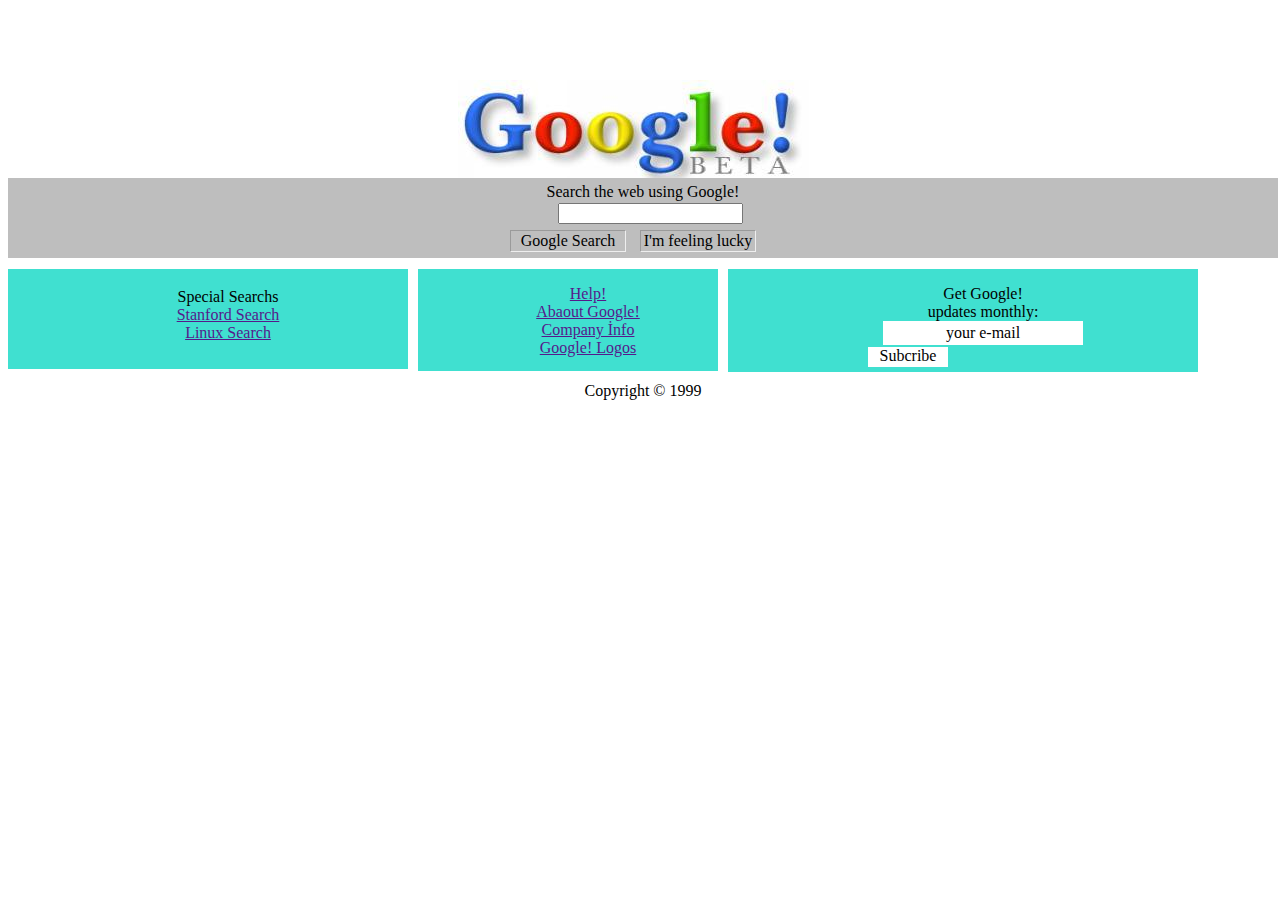
<file: 03index.html>
<!DOCTYPE html>
<html lang="en">
<head>
    <meta charset="UTF-8">
    <meta http-equiv="X-UA-Compatible" content="IE=edge">
    <meta name="viewport" content="width=device-width, initial-scale=1.0">
    <title>Document</title>
    <link rel="stylesheet" href="03stil.css">
</head>
<body>
    
        <div class="logo"></div>
    <div class="ortakısım">Search the web using Google!</div>
  <div class="arama">
<input name=" " type="" width="100">

 </div>
 <table class="googlesearch" border="1">
     <tr>
         <td>Google Search</td>
     </tr>
 </table>
 <table class="feeling" border="1">
     <tr>
         <td>I'm feeling lucky</td>
     </tr>
 </table>
 <div class="kutu">
<div class="kutu1">
    <ul>
        <li type="none">Special Searchs</li>
        <li type="none"><a href="">Stanford Search</a></li>
        <li type="none"><a href=""> Linux Search</a></li>
    </ul>
</div>    

    <div class="kutu2" >
        <ul>
            <li type="none"><a href="">Help!</a></li>
            <li type="none"><a href=""> Abaout Google!</a></li>
            <li type="none"><a href=""> Company İnfo</a></li>
            <li type="none"><a href=""> Google! Logos</a></li>
        </ul>
    </div>
<div class="kutu3"> 
<ul>
    <li type="none" ><a >Get Google!</a></li>
    <li type="none"><a >updates monthly:</a></li>
    
    <table  width="200" height="20" bgcolor="white" align="center">
        <tr>
            <td>your e-mail</td>
        </tr>
    </table>
</ul>
<div class="kutu3içi">
Subcribe </div>

</div>
</div> </br> </br> </br>
<div class="sonkısım"> Copyright © 1999 </div>
 





   



</body>
</html>
</file>
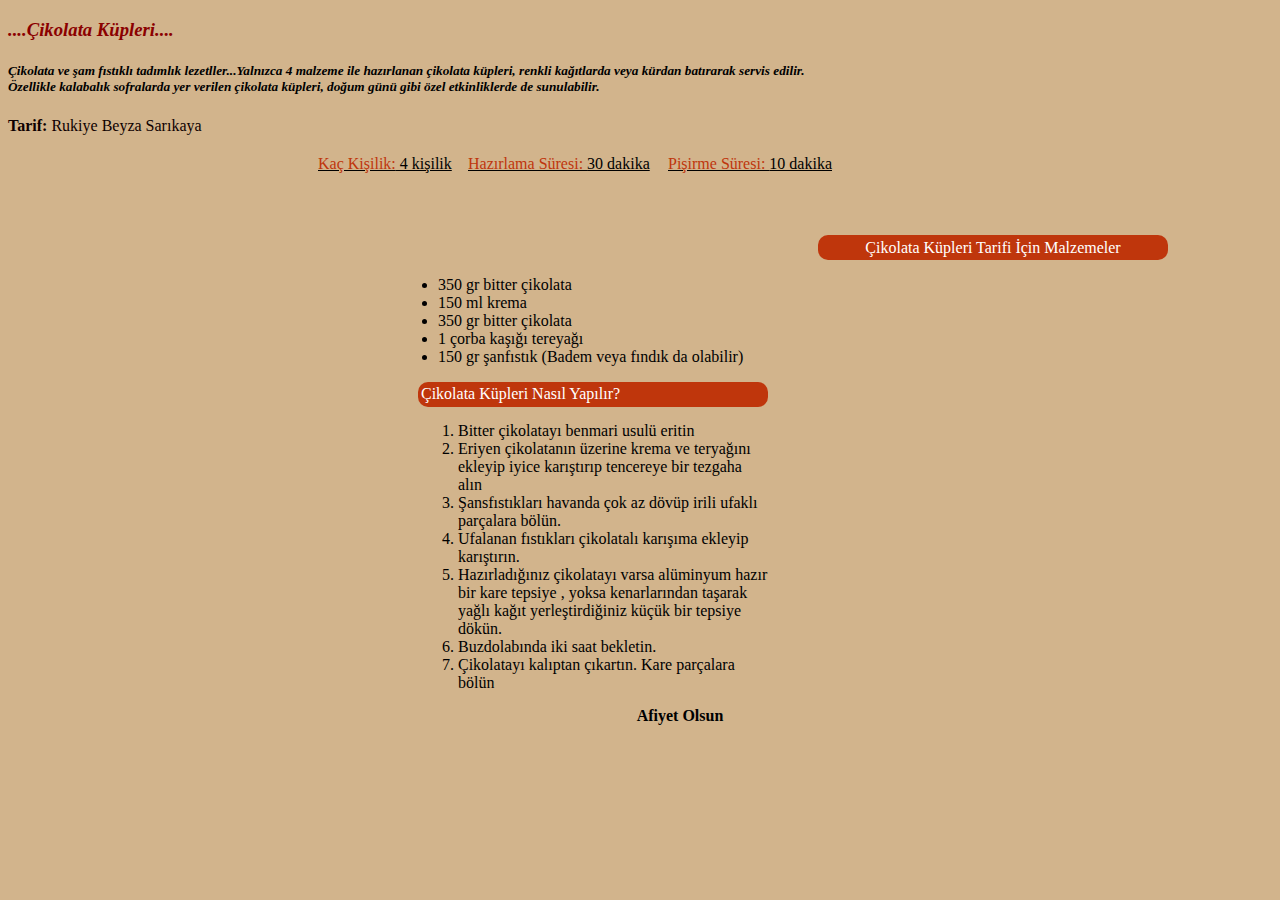
<file: 04index.html>
<!DOCTYPE html>
<html lang="en">
<head>
    <meta charset="UTF-8">
    <meta http-equiv="X-UA-Compatible" content="IE=edge">
    <meta name="viewport" content="width=device-width, initial-scale=1.0">
    <title>Document</title>
    <link rel="stylesheet" href="04stil.css"
</head>
<body bgcolor="#D2B48C">
   <h3> <font color="#8B0000" ><i>....Çikolata Küpleri....</i> </font> </h3>
<h5><i>Çikolata ve şam fıstıklı tadımlık lezetller...Yalnızca 4 malzeme ile hazırlanan çikolata küpleri, renkli kağıtlarda veya kürdan batırarak servis edilir. <br> Özellikle kalabalık sofralarda yer verilen çikolata küpleri, doğum günü gibi  özel etkinliklerde de sunulabilir.</i></h5>

<font color="en"> <b>Tarif:</b> Rukiye Beyza Sarıkaya</font>
<div class="ortakısım">
<div class="altkısmı"> <u> <font color="#BF360C">Kaç Kişilik:</font> 4 kişilik </u> 
<div class="yanınortası"> <u><font color="#BF360C">Hazırlama Süresi: </font>30 dakika </u> </div>
<div class="ortanınyanı"> <u><font color="#BF360C">Pişirme Süresi: </font> 10 dakika </u></div>

</div>
</div>
<table class="tarifbir"> 
    <tr>
       <td>Çikolata Küpleri Tarifi İçin Malzemeler</td>
    </tr>
</table>
<div class="reçete">
    <ul>
        <li>350 gr bitter çikolata</li>
        <li>150 ml krema</li>
        <li>350 gr bitter çikolata</li>
        <li>1 çorba kaşığı tereyağı</li>
        <li>150 gr şanfıstık (Badem veya fındık da olabilir)</li>
    </ul>
  
</div>

<div class="tarifiki">
<table>
    <tr>
        <td>Çikolata Küpleri Nasıl Yapılır?</td>
    </tr>
</table>
<div class="reçete2">
    <ol>
        <li>Bitter çikolatayı benmari usulü eritin</li>
        <li>Eriyen çikolatanın üzerine krema ve teryağını ekleyip iyice karıştırıp tencereye bir tezgaha alın</li>
        <li>Şansfıstıkları havanda çok az dövüp irili ufaklı parçalara bölün.</li>
        <li>Ufalanan fıstıkları çikolatalı karışıma ekleyip karıştırın.</li>
        <li>Hazırladığınız çikolatayı varsa alüminyum hazır bir kare tepsiye , yoksa kenarlarından taşarak yağlı kağıt yerleştirdiğiniz küçük bir tepsiye dökün.</li>
        <li>Buzdolabında iki saat bekletin.</li>
        <li>Çikolatayı kalıptan çıkartın. Kare parçalara bölün</li>
    </ol>
</div>

</div>
<div class="son"> <b>Afiyet Olsun</b> </div>

</body>
</html>
</file>
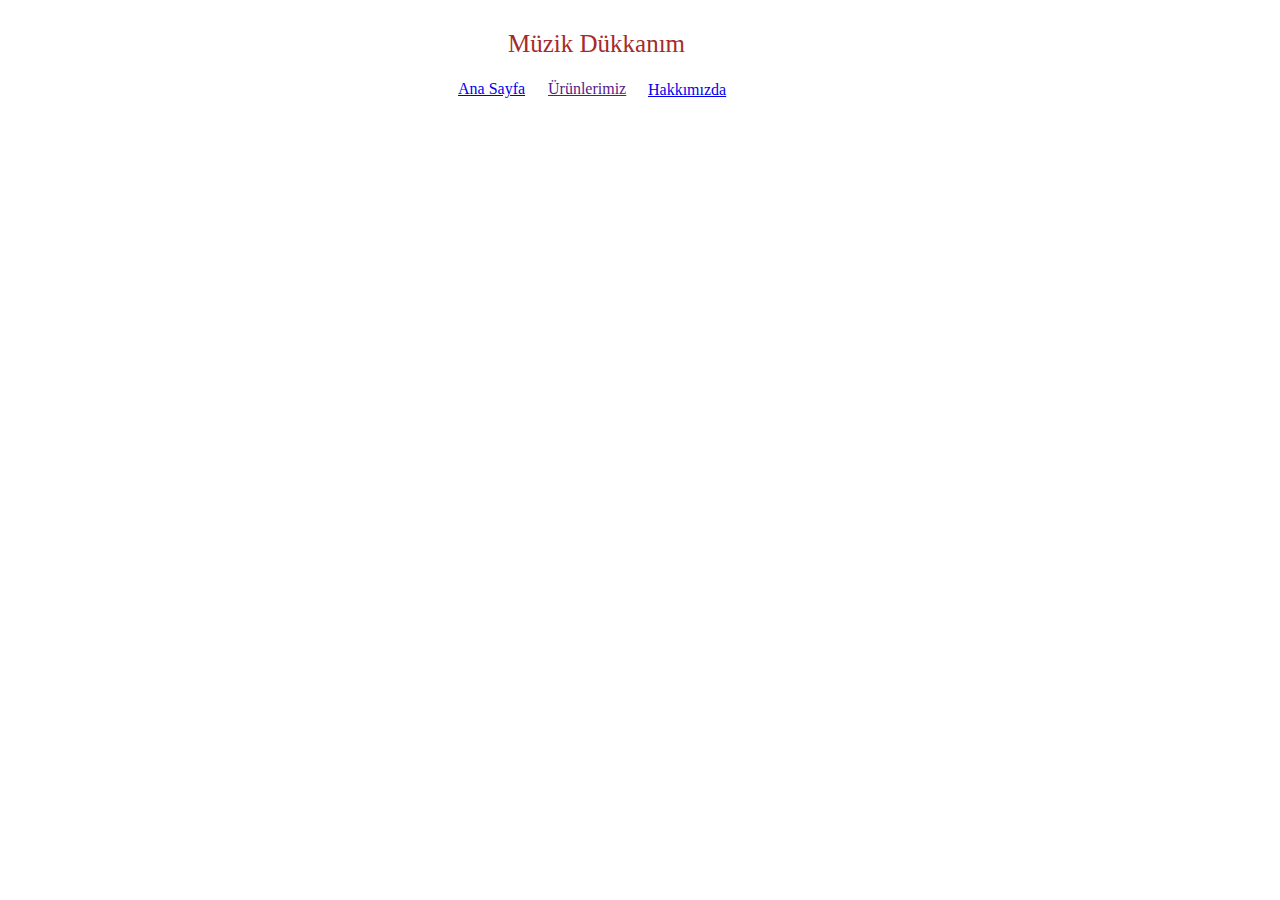
<file: 05index.html>
<!DOCTYPE html>
<html lang="en">
<head>
    <meta charset="UTF-8">
    <meta http-equiv="X-UA-Compatible" content="IE=edge">
    <meta name="viewport" content="width=, initial-scale=1.0">
    <title>Document</title>
    <link rel="stylesheet" href="05stil.css">
</head>
<body>
 <div class="hepsi"> 
     <div class="başlık">Müzik Dükkanım</div>
     <div class="linkler">
<div class="ana"> <a href="anasayfaindex.html"  target="">Ana Sayfa</a>     
<div class="ürünler"> <a href="" target="_self">  Ürünlerimiz </a> </div>
<div class="hakkımızda"> <a href="file:///Users/belizbapir/Desktop/hakkımızdaindex.html" >Hakkımızda </a></div>
</div>

     </div>
 </div>
    


</body>
</html>
</file>
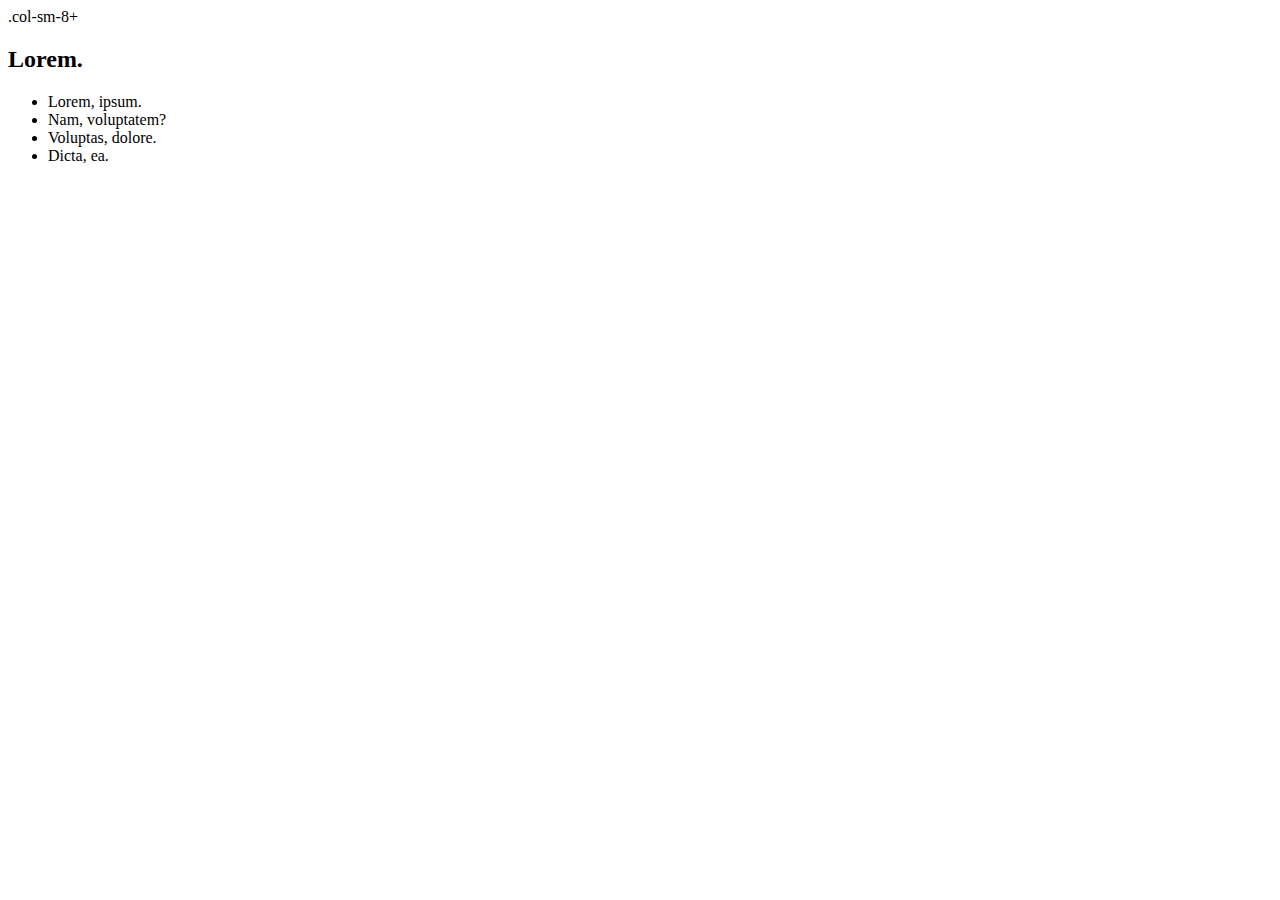
<file: 12index.html>
<!doctype html>
<html lang="en">
  <head>
    <!-- Required meta tags -->
    <meta charset="utf-8">
    <meta name="viewport" content="width=device-width, initial-scale=1, shrink-to-fit=no">

    <!-- Bootstrap CSS -->
    <link rel="stylesheet" href="https://cdn.jsdelivr.net/npm/bootstrap@4.5.3/dist/css/bootstrap.min.css" integrity="sha384-TX8t27EcRE3e/ihU7zmQxVncDAy5uIKz4rEkgIXeMed4M0jlfIDPvg6uqKI2xXr2" crossorigin="anonymous">

    <title>Hello, world!</title>
  </head>
  <body>

<main  class="contanier">
  <div class="row">
    <section class="col-sm-8">
      <article class="row">
 .col-sm-8+
         
      </article  >
      <article class="row">
        
<h2>Lorem.</h2>
      </article>
<!-- sag tarafın -->
    </section>
<aside class="col-sm-4">

 <ul>
   <li>Lorem, ipsum.</li>
   <li>Nam, voluptatem?</li>
   <li>Voluptas, dolore.</li>
   <li>Dicta, ea.</li>
 </ul>
  </ul>
</aside>

</div> <!-- rowun bittigi  yer -->
</main> <!-- contanıerın bittigi yer -->


    <!-- Optional JavaScript; choose one of the two! -->

    <!-- Option 1: jQuery and Bootstrap Bundle (includes Popper) -->
    <script src="https://code.jquery.com/jquery-3.5.1.slim.min.js" integrity="sha384-DfXdz2htPH0lsSSs5nCTpuj/zy4C+OGpamoFVy38MVBnE+IbbVYUew+OrCXaRkfj" crossorigin="anonymous"></script>
    <script src="https://cdn.jsdelivr.net/npm/bootstrap@4.5.3/dist/js/bootstrap.bundle.min.js" integrity="sha384-ho+j7jyWK8fNQe+A12Hb8AhRq26LrZ/JpcUGGOn+Y7RsweNrtN/tE3MoK7ZeZDyx" crossorigin="anonymous"></script>

    <!-- Option 2: jQuery, Popper.js, and Bootstrap JS
    <script src="https://code.jquery.com/jquery-3.5.1.slim.min.js" integrity="sha384-DfXdz2htPH0lsSSs5nCTpuj/zy4C+OGpamoFVy38MVBnE+IbbVYUew+OrCXaRkfj" crossorigin="anonymous"></script>
    <script src="https://cdn.jsdelivr.net/npm/popper.js@1.16.1/dist/umd/popper.min.js" integrity="sha384-9/reFTGAW83EW2RDu2S0VKaIzap3H66lZH81PoYlFhbGU+6BZp6G7niu735Sk7lN" crossorigin="anonymous"></script>
    <script src="https://cdn.jsdelivr.net/npm/bootstrap@4.5.3/dist/js/bootstrap.min.js" integrity="sha384-w1Q4orYjBQndcko6MimVbzY0tgp4pWB4lZ7lr30WKz0vr/aWKhXdBNmNb5D92v7s" crossorigin="anonymous"></script>
    -->
  </body>
</html>
</file>
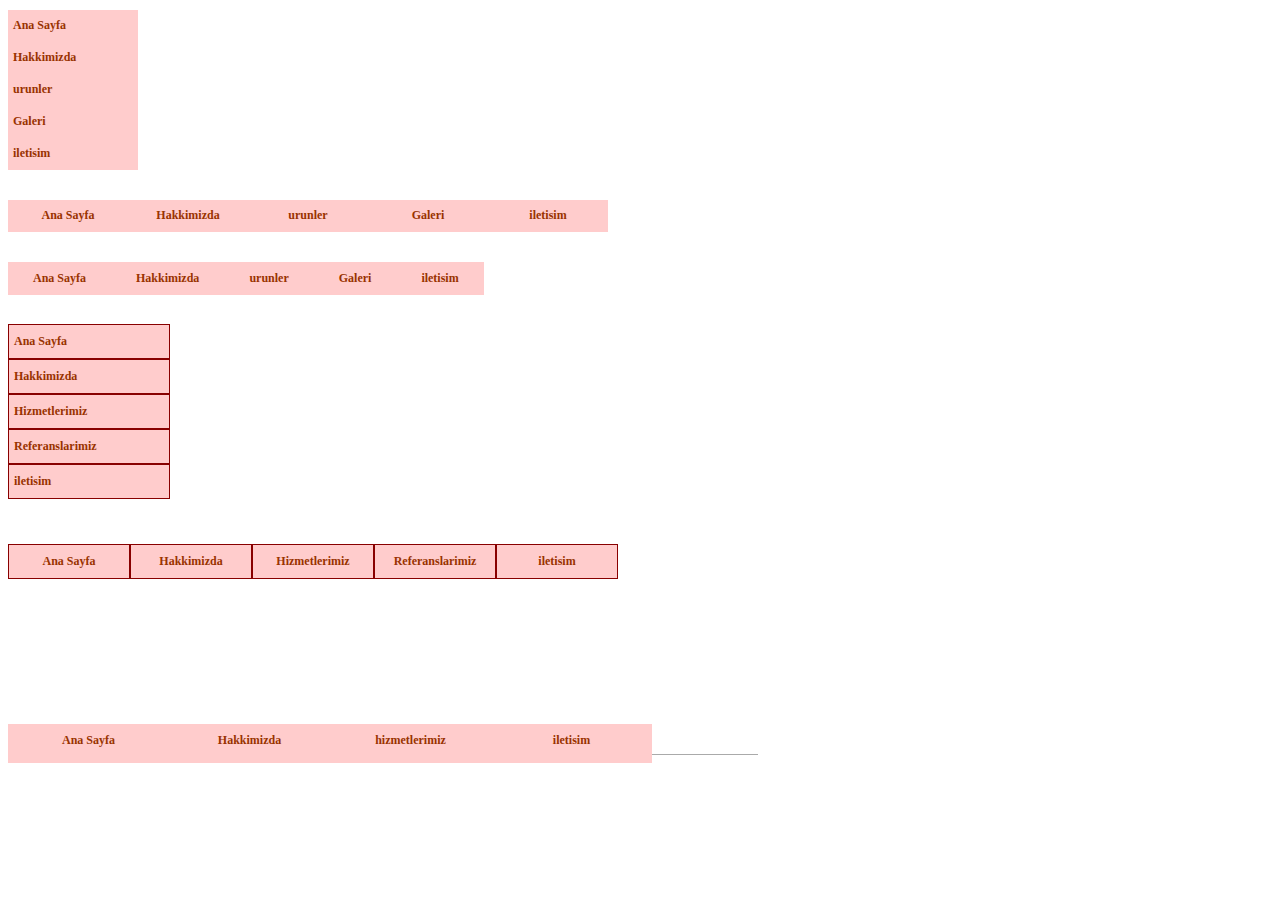
<file: 7index.html>
<html>
    <head>
        <title>uygulama</title>
    <link rel="stylesheet" href="2stil.css">
    
    </head>


    <body>
      
       <div class="menübir">
       <ul>  
           <li><a href="">Ana Sayfa</a></li>
           <li><a href="">Hakkimizda</a></li>
           <li><a href="">urunler</a></li>
           <li><a href="">Galeri</a></li>
           <li><a href="">iletisim</a></li>
         </ul>    
      </div>

      <div class="menüiki">
        <ul>  
            <li><a href="">Ana Sayfa</a></li>
            <li><a href="">Hakkimizda</a></li>
            <li><a href="">urunler</a></li>
            <li><a href="">Galeri</a></li>
            <li><a href="">iletisim</a></li>
          </ul>    
       </div>

       <div class="menüüç">
        <ul>  
            <li><a href="">Ana Sayfa</a></li>
            <li><a href="">Hakkimizda</a></li>
            <li><a href="">urunler</a></li>
            <li><a href="">Galeri</a></li>
            <li><a href="">iletisim</a></li>
          </ul>    
       </div>

       <div class="menüdört">
        <ul>  
            <li><a href="">Ana Sayfa</a></li>
            <li><a href="">Hakkimizda</a>
          <ul>
            <li><a href="">sirket tarihcesi</a></li>
            <li><a href="">yoneticilerimiz</a></li>
            <li><a href="">calisanlarimiz</a></li>
            <li><a href="">faliyetlerimiz</a></li>

          </ul> </li>

            <li><a href="">Hizmetlerimiz</a>
            <ul>
            <li><a href="">web tasarimi</a></li>
            <li><a href="">hosting</a></li>
            <li><a href="">logotasarimi</a></li>
            <li><a href="">danismanlik</a></li>

        </ul> </li>
         
            <li><a href="">Referanslarimiz</a></li>
            <li><a href="">iletisim</a></li>
          </ul>    
       </div>

       <div class="menübeş">
        <ul>  
            <li><a href="">Ana Sayfa</a></li>
            <li><a href="">Hakkimizda</a>
          <ul>
            <li><a href="">sirket tarihcesi</a></li>
            <li><a href="">yoneticilerimiz</a></li>
            <li><a href="">calisanlarimiz</a></li>
            <li><a href="">faliyetlerimiz</a></li>

          </ul> </li>

            <li><a href="">Hizmetlerimiz</a>
            <ul>
            <li><a href="">web tasarimi</a></li>
            <li><a href="">hosting</a></li>
            <li><a href="">logotasarimi</a></li>
            <li><a href="">danismanlik</a></li>

        </ul> </li>
         
            <li><a href="">Referanslarimiz</a></li>
            <li><a href="">iletisim</a></li>
          </ul>    
       </div>

       
       <div class="menüaltı">
        <ul>  
            <li><a href="">Ana Sayfa</a></li>
            <li><a href="">Hakkimizda</a></li>
            <li><a href="">hizmetlerimiz</a></li>
           <li><a href="">iletisim</a></li>
          </ul>    
       </div>



    </body>
</html>
</file>
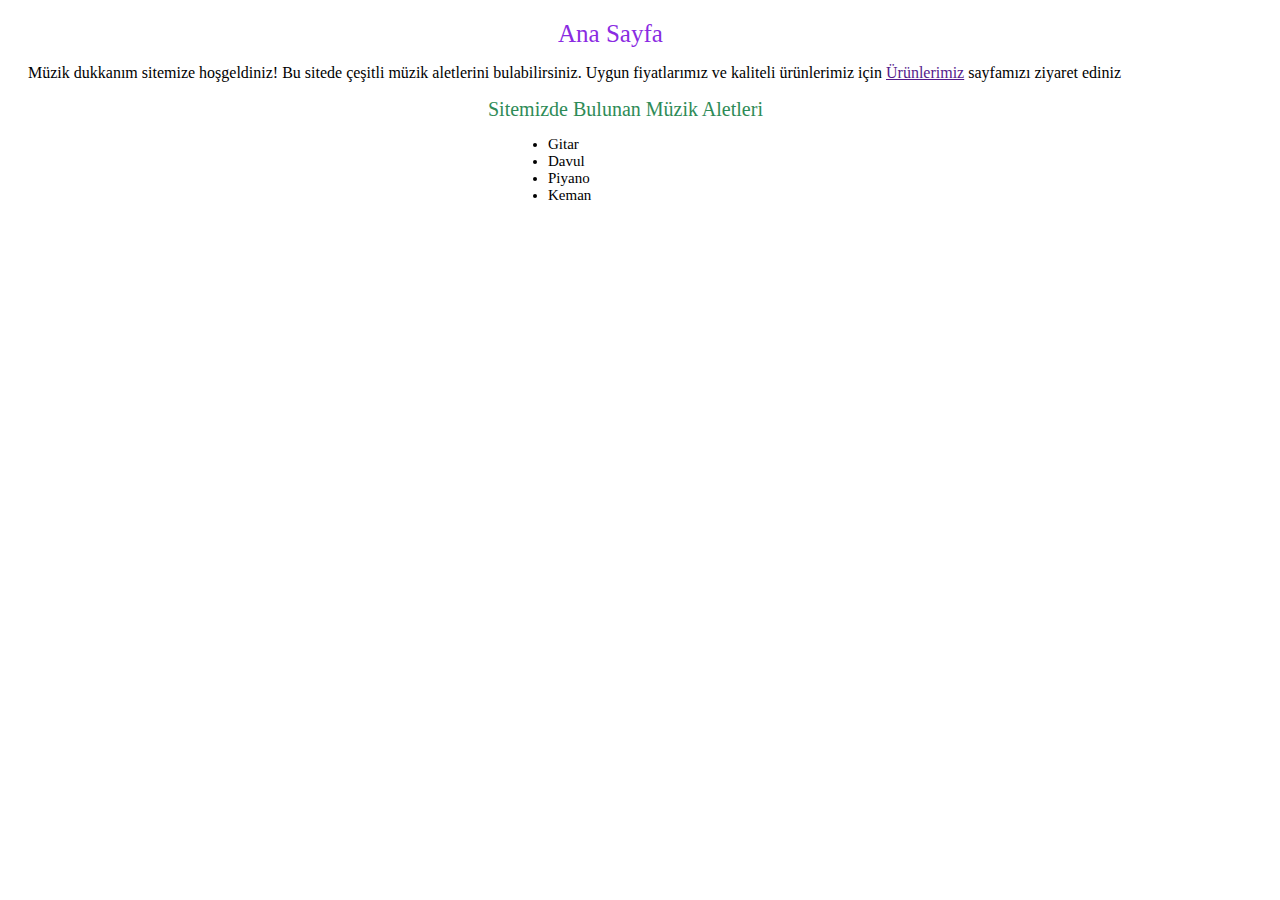
<file: anasayfaindex.html>
<!DOCTYPE html>
<html lang="en">
<head>
    <meta charset="UTF-8">
    <meta http-equiv="X-UA-Compatible" content="IE=edge">
    <meta name="viewport" content="width=, initial-scale=1.0">
    <title>Document</title>
    <link rel="stylesheet" href="anasayfastil.css">
</head>
<body>
    <div class="başlık">Ana Sayfa</div>
    <div class="yazı"> <p>Müzik dukkanım sitemize hoşgeldiniz! Bu sitede çeşitli müzik aletlerini bulabilirsiniz. Uygun fiyatlarımız ve kaliteli ürünlerimiz için <a href="">Ürünlerimiz</a> sayfamızı ziyaret ediniz </p></div>
<div class="altbaşlık">Sitemizde Bulunan Müzik Aletleri</div>    
<div class="liste">

    <ul>
        <li>Gitar</li>
        <li>Davul</li>
        <li>Piyano</li>
        <li>Keman</li>
    </ul>
</div>
</body>
</html>
</file>
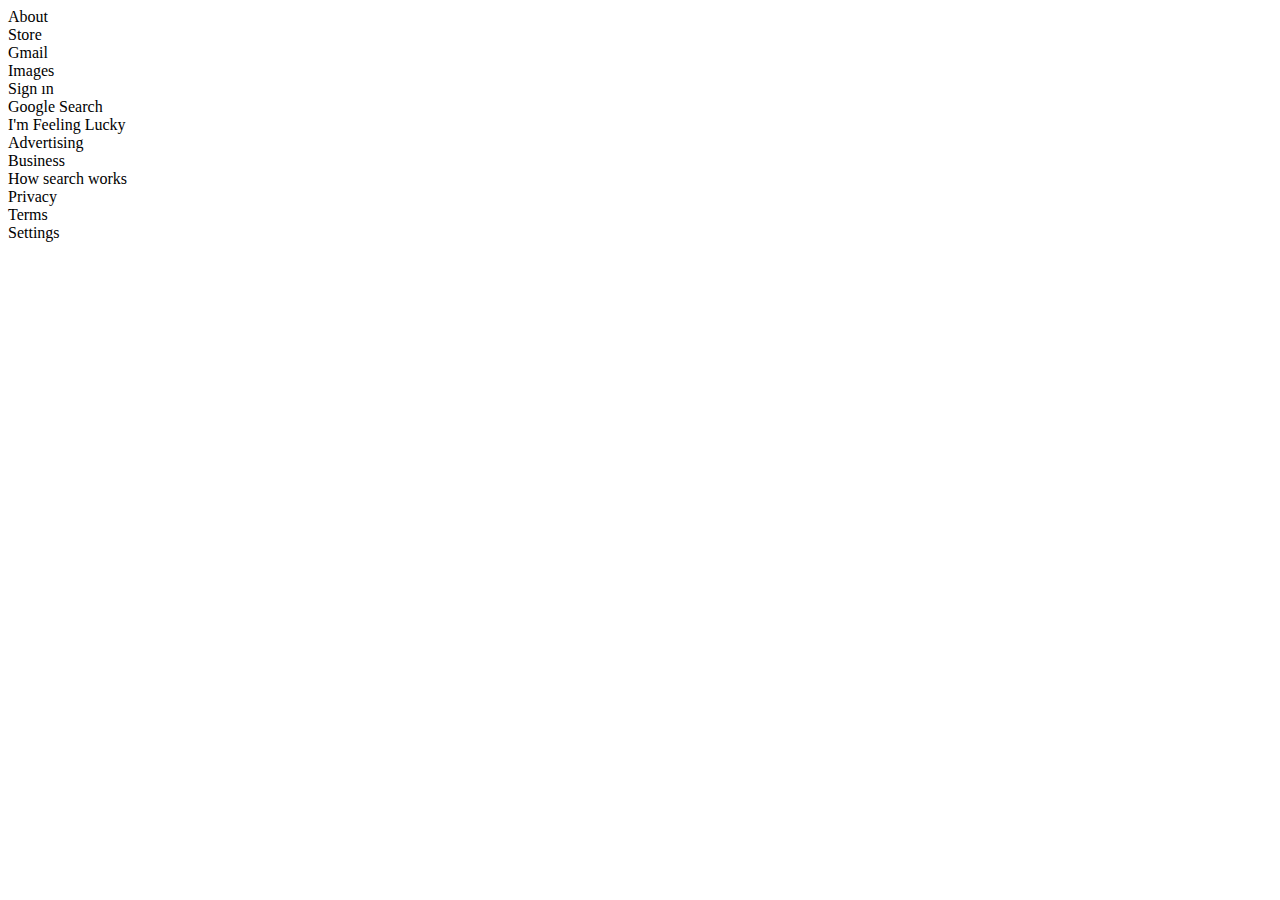
<file: indek11.html>
<!DOCTYPE html>
<html lang="en">
<head>
    <meta charset="UTF-8">
    <meta http-equiv="X-UA-Compatible" content="IE=edge">
    <meta name="viewport" content="width=device-width, initial-scale=1.0">
    <title>Google</title>
    <link rel="stylesheet" href="11stil.css">
<style>
 



</style>

</head>
<body>
    <div class="hepsi">
     <div class="hakkında">About</div>
     <div class="store">Store</div>
     <div class="gmail">Gmail</div>
     <div class="ımages">Images</div>
     <div class="imagesyani">  Sign ın </div>
   </div>
   <div class="ortakisim"></div>
   <div class="aramabutonu"> </div>
   <div class="search">Google Search</div>
   <div class="lucky">I'm Feeling Lucky</div>
  
<div class="enaltkısım">
    <div class="adver">Advertising</div>
    <div class="bus">Business</div>
    <div class="how">How search works</div>
    <div class="pri">Privacy</div>
    <div class="term">Terms</div>
    <div class="sett">Settings</div>
</div>
</body>
</html>
</file>
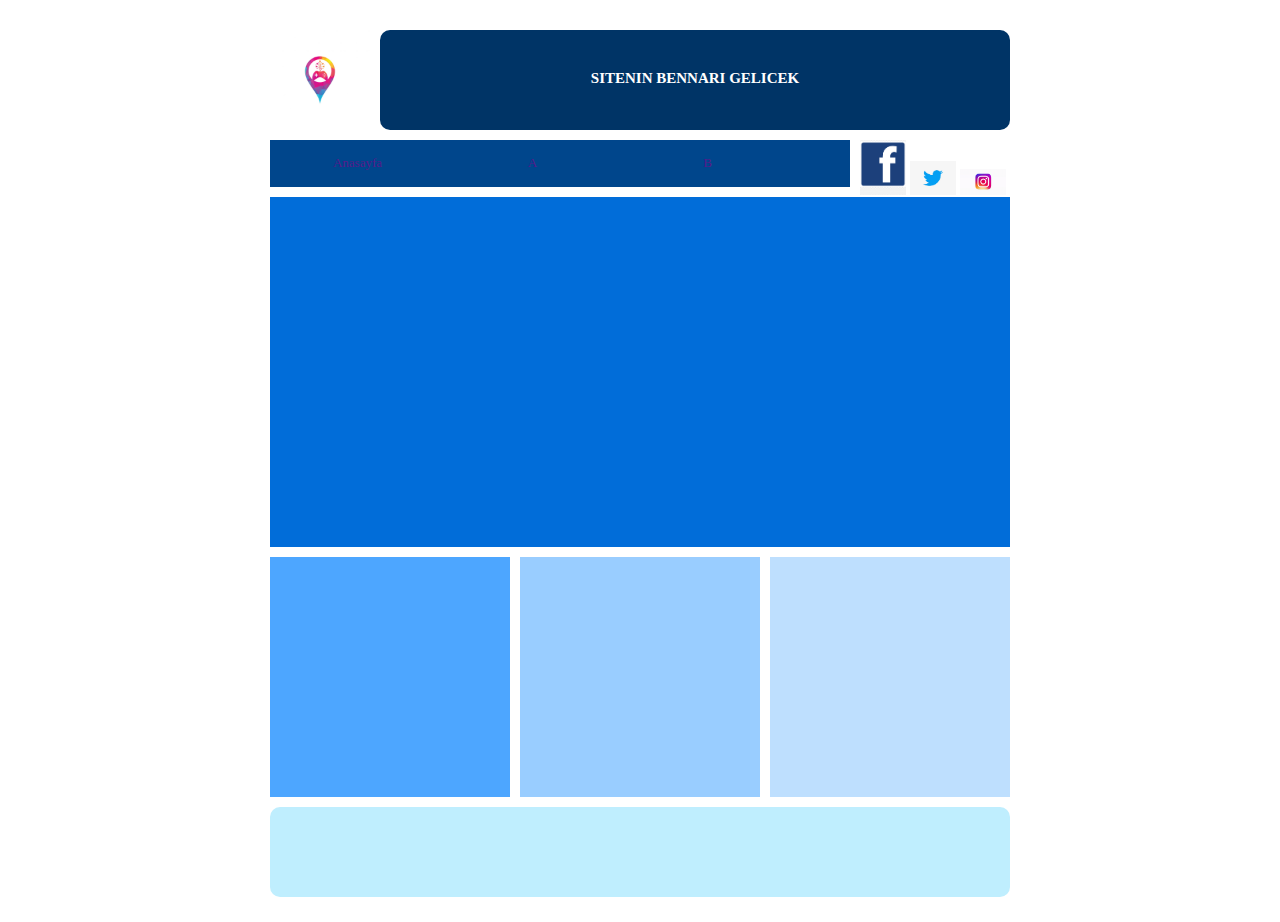
<file: index6.html>
<html>
<head>
<title>uygulama</title>
<link  rel="stylesheet" href="stil.css " />

</head>
 <body>
<div class="şablon">
    <div class="logo" ><img src="images/logo.jpg" height="100px" width="100px"></div>
    <div class="bennar">SITENIN BENNARI GELICEK</div>
    <div class="menü">
<ul>
    <li> <a href=""> Anasayfa </a></li>
    <li> <a href=""> A</a></li>
    <li> <a href="">B</a></li>
    <li> <a href=""> C </a></li>
</ul>




    </div>
    <div class="sosyal">
   <a href=""><img src="images/face.png" height="auto" width="46px"></a>
   <a href=""><img src="images/tw.png" height="auto" width="46px"></a>
   <a href=""><img src="images/ins.png" height="auto" width="46px"></a>
</div>
    <div class="ortabir"></div>
    <div class="ortaiki"></div>
    <div class="ortaüç"></div>
    <div class="ortadört"></div>
    <div class="alt"></div>
</div>

    
 </body> 
 

</html>
</file>
<file: 03stil.css>
.logo{ width: 351px; height: 113px; background-image: url(images/google.jpg);  margin: 80px 0 0 450px; padding: -10px 0 0 0; }
.ortakısım{ width: 1270px; height: 75px; background-color: #bebebe; margin: -15px 0 0 0; text-align: center; padding: 5px 0 0 0;}
.arama{ width: 205px; height: 25px;  margin: -55px 0 0 550px;}
.googlesearch{  width: 120px; height: 25px; float: left; border: 1px; margin: 0 0 0 500px; text-align: center; } 
.feeling{ width: 120px; height: 25px; float: left; border: 1px; margin: -26px 0 0 630px; border: 1px; text-align: center;}
.kutu{ width: 1270px; height: 100px;  }
.kutu1{ width: 400px; height: 97px; background-color: turquoise; margin: 15px 0 0 0; text-align: center; padding: 3px 0 0 0; float: left;}
.kutu2{  width: 300px; height: 102px; background-color: turquoise; float: left; margin: 15px 0 0 10px; text-align: center; padding: -2px 0 0 0;}
.kutu3{ width: 470px; height: 103px; background-color: turquoise; float: left; margin: 15px 0 0 10px; text-align: center; }
.kutu3içi{ background-color: white; width: 80px; height: 20px;margin: -14px 0 0 140px; float: left; }
.sonkısım{   text-align: center; color: black; width: 1270px; height: 75px; background-color: white; }
</file>
<file: 04stil.css>
.ortakısım { width: 500px; height: 500px; margin: 0 0 0 180px;} 
.altkısmı{ width: 500px; height: 100px; float: left; margin:20px 0 0 130px;}
.yanınortası{  width: 500px; height: 100px; float: left; margin: -18px 0 0 150px; }
.ortanınyanı{ width: 500px; height: 100px; float: left; margin: -100px 0 0 350px;}
.tarifbir{ width: 350px; height: 25px; border-radius: 10px; border: 0 solid; margin: -400px 0 0 -400px; background-color:#BF360C; color: white; text-align: center; }
.reçete{ color: black; width: auto; height: auto; margin: 0 0 0 390px;}
.tarifiki{ width: 350px; height: 25px; border: 0 solid; border-radius: 10px; background-color: #BF360C; color: white; margin: 10px 0 0 410px; text-align: center;}
.reçete2{ color: black; width: auto; height: auto;  text-align: left;}
.son {  width: auto; height:auto ; color: black;  text-align: center; margin: 300px 0 0 80px;}
</file>
<file: 05stil.css>
.hepsi{ width: auto; height: auto;  }
.başlık{ width: 200px; height: 35px; color: brown; margin: 30px 0 0 500px; font-size: 25px;}
.linkler{  font: left; width: 200px; height: 35px; color: black;}
.ana{ float:left; width: 80px; height: 35px; color: blueviolet; margin: 15px 0 0 450px;}
.ürünler{ float: left; width: 80px; height: 35px; color: blueviolet; margin:-18px 0 0 90px;}
.hakkımızda{ float: left; width: 80px; height: 35px; color: blueviolet; margin: -34px 0 0 190px;}
</file>
<file: 2stil.css>
.menübir{width:130px; height: 160px;  margin: 10px 0 0 0;  }
.menübir ul {margin: 0; padding: 0; list-style: none; }

.menübir ul li a {display: block; width: 125px; height: 24px;  background-color: #fcc; color: #930; font:bold 12px tahoma; text-decoration: none; padding: 8px 0 0 5px;}
.menübir ul li a:hover{ color: #fff;  background-color: #930; text-decoration: underline;}

.menüiki{ width: 600px; height: 32px; margin: 30px 0 0 0;}
.menüiki ul {margin: 0; padding: 0; list-style: none; }
.menüiki ul li{  float: left;}
.menüiki ul li a {display: block; width: 120px; height: 24px;  background-color: #fcc; color: #930; font:bold 12px tahoma; text-decoration: none; padding: 8px 0 0 0; text-align: center;}
.menüiki ul li a:hover{color:#ffff; background-color: #930;}

.menüüç{ width: 510px; height: 32px; margin: 30px 0 0 0;}
.menüüç ul {margin: 0; padding: 0; list-style: none;  }
.menüüç ul li{  float: left;}
.menüüç ul li a {display: block;    background-color: #fcc; color: #930; font:bold 12px tahoma; text-decoration: none;  padding: 9px 25px;}
.menüüç ul li a:hover{color:#ffff; background-color: #930;}



.menüdört{ width: 152px; height: 170px; margin: 30px 0 0 0;}
.menüdört ul{margin: 0; padding: 0; list-style: none;}
.menüdört ul li{ position: relative;}
.menüdört ul li a {display: block; width: 150px;   background-color: #fcc; color: #930; font:bold 12px tahoma; text-decoration: none; padding: 9px 5px;  border:1px solid #800}
.menüdört ul li a:hover{color:#ffff; background-color: #930;}
.menüdört ul li ul {display: none; position: absolute; left: 162px; top: 0;}
.menüdört ul li:hover ul {display: block;}

.menübeş{ width:610px ; height:150px ; margin:50px 0 0 0;}
.menübeş ul{margin: 0; padding: 0; list-style: none;}
.menübeş ul li{ position: relative; float: left;}
.menübeş ul li a{display: block; width: 120px; background-color: #fcc; font:bold 12px tahoma; text-decoration: none; padding:9px 0; color: #930;
    border: 1px solid #800; text-align: center;}
.menübeş ul li a:hover{color:#fff; background-color: #930;}
.menübeş ul li ul{display: none; position: :absolute;  left 0; top:34px } 
.menübeş ul li:hover ul{display: block;}

.menüaltı{width: 750px; height: 30px; margin: 30px 0; border-bottom: 1px solid #aaa;} 
.menüaltı ul{margin: 0; padding: 0; list-style: none; }
.menüaltı ul li{float: left; }
.menüaltı ul li a{ display:  block; width: 161px; height: 21px; text-decoration: none; color:black; font:bold 12px tahoma; background-color: #fcc; color: #930;  border: 1px solid tahoma; padding: 9px 0; text-align: center;}  
.menüaltı ul li a:hover{ color: #900; }
</file>
<file: anasayfastil.css>
.başlık{ width: auto; margin: auto; font-size: 25px; color: blueviolet; margin: 20px 0 0 550px;}
.yazı{ color: black; width: auto; height: auto; margin: 10px 0 0 20px;}
.altbaşlık{ width: auto; height: auto; color: seagreen; font-size: 20px; margin: 0 0 0 480px;}
.liste{ color: black; font-size: 15px; margin: 10px 0 0 500px;}
</file>
<file: 11stil.css>
.üst{ width: 100%; height:46px ; background-color: #333;}
.orta1{width: 100%; height: 575px; background-color: #fff;  }
.orta2{width: 100%; height: 200px; background-color: #fff;  }
.orta3 {width: 100%; height: 575px; background-color: #fff;  }
.alt{width: 100%; height: 82px; background-color: #fff;  }
.menu{ width: 1070px; height: 46px; margin: 0 auto ; }
.menu ul{ list-style: none; margin: 0; padding: 0;}
.menu ul li{ float: left;}
.menu ul li a{display: block; width: 82px; height: 46px; text-decoration: none; padding: 10px 0 0 0; color:white ;} 
.menu ul li a:hover{ font: 14px tahoma;  opacity: 0.3;}
.spot{ width: 380px; height: 450px; background: url(images/iphone11-select-2019-family_GEO_EMEA.jpg)  no-repeat; margin: 0 auto; text-align: center; padding: 70px 0 0 0; font: 35px tahoma; }
.gorsel{ width: 375px; height: 40px; margin: 50px auto 0 auto;  float: left;}
.gorsel2{ width: 145px; height: 40px;float: left; }
.gorsel3{ width: 220px; height: 40px;float: left; margin: 0 0 0 10px; }
</file>
<file: stil.css>
.şablon{width: 740px; height: auto; margin: 30px auto; }
  .logo{width: 100px; height: 100px; float: left; }
  .bennar{width: 630px; height: 60px; float: left; margin: 0 0 0 10px; background-color: #003466; border-radius: 10px; color: white; font:bold 15px tahoma; text-align: center; padding:40px 0 0 0; }
  .menü{width: 580px; height: 47px; float: left ; margin: 10px 0 0 0; background-color: #00468c;}
  .sosyal{width: 150px; height:47px ; float: left;  margin:10px 0 0 10px ; } 
  .ortabir{width:740px ; height: 350px; float: left;  background-color: #016dd9; margin: 10px 0 10px 0; }
  .ortaiki{width:240px ; height: 240px; float: left;  background-color: #4da6ff;}
  .ortaüç{width:240px; height: 240px; float: left; margin: 0 0 0 10px; background-color: #99cdff; }
  .ortadört{width:240px ; height: 240px; float: left; margin: 0 0 0 10px; background-color: #bedffe;} 
  .alt{width: 740px; height: 90px; float: left; margin: 10px 0 0 0; background-color: #bfeefe; border-radius: 10px; }  

  .menü ul{margin: 0; padding: 0; list-style: none; }  
  .menü ul li { float: left;}
  .menü ul li a{ display: block ; width: 145px ; height: 32px; text-decoration: none; text-align: center; font:13px tahoma white; padding: 15px; }
  .menü ul li a:hover{ text-decoration: underline; background-color: #06f;}
</file>
